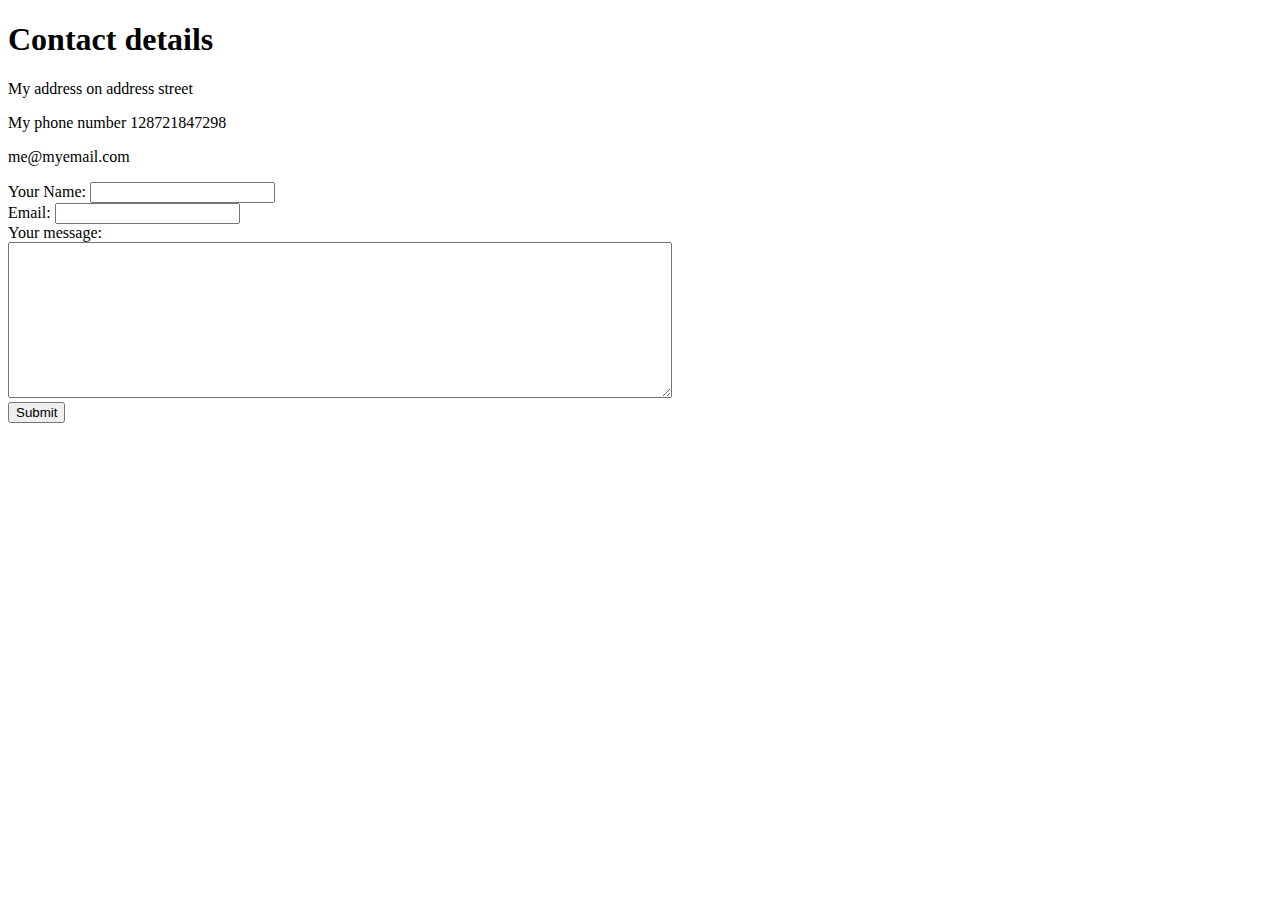
<file: contact.html>
<!DOCTYPE html>
<html lang="en" dir="ltr">
  <head>
    <meta charset="utf-8">
    <title></title>
  </head>
  <body>
    <h1>Contact details</h1>
    <p>
      My address on address street
      </p>
      <p>
        My phone number 128721847298
        </p>
        <p>me@myemail.com</p>
        <form class="" action="mailto:luashley91@gmail.com" method="post" enctype="text/plain">
          <label>Your Name:</label>
          <input type="text" name="yourName" value=""><br>
          <label>Email:</label>
          <input type="email" name="yourEmail" value=""><br>
          <label>Your message:</label><br>
          <textarea name="yourMessage" rows="10" cols="80"></textarea><br>
          <input type="submit" name="">
        </form>
  </body>
</html>
</file>
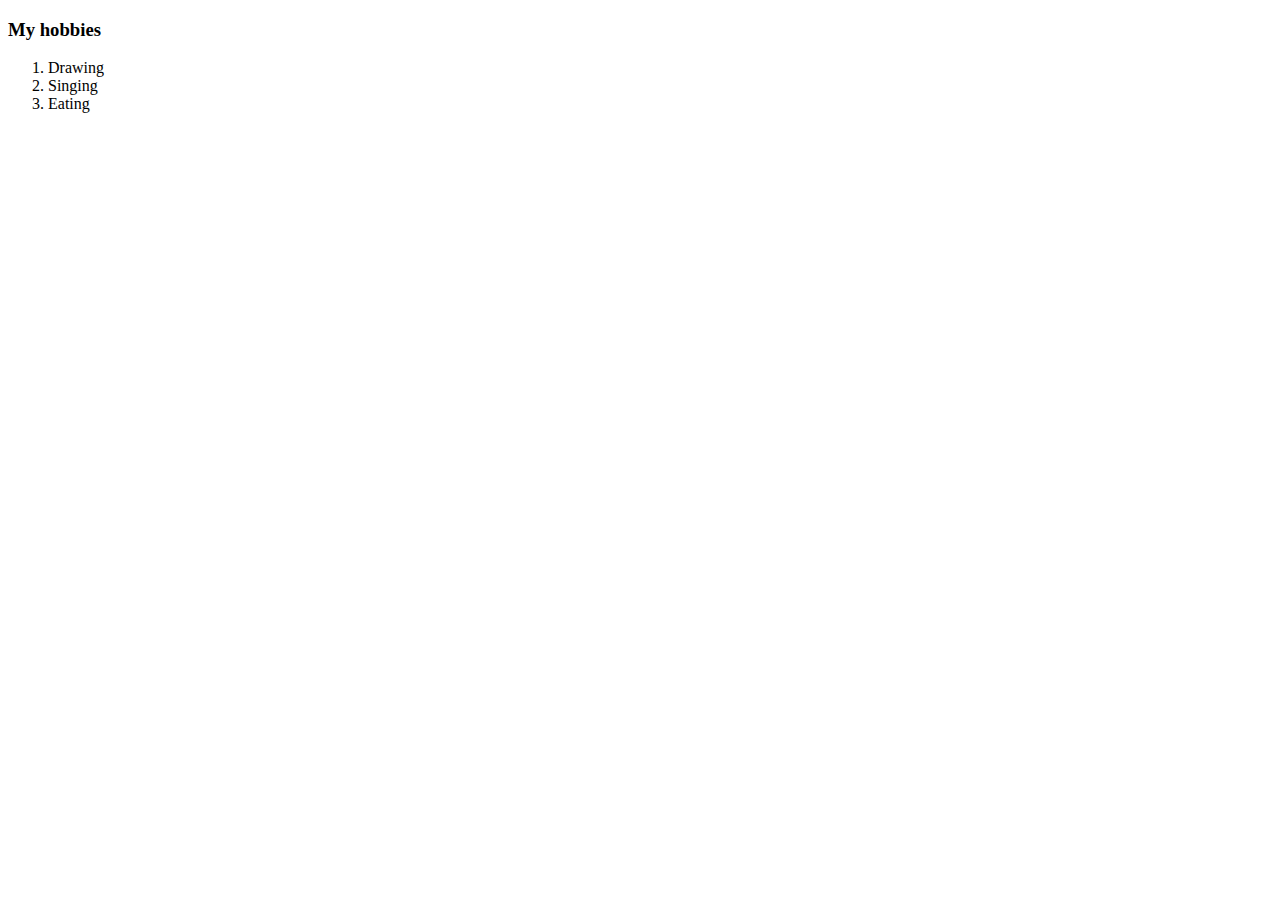
<file: hobbies.html>
<!DOCTYPE html>
<html lang="en" dir="ltr">
  <head>
    <meta charset="utf-8">
    <title>My Hobbies</title>
  </head>
  <body>
    <h3>My hobbies</h3>
    <ol>
      <li>
        Drawing
      </li>
      <li>
        Singing
      </li>
      <li>
        Eating
      </li>
    </ol>
  </body>
</html>
</file>
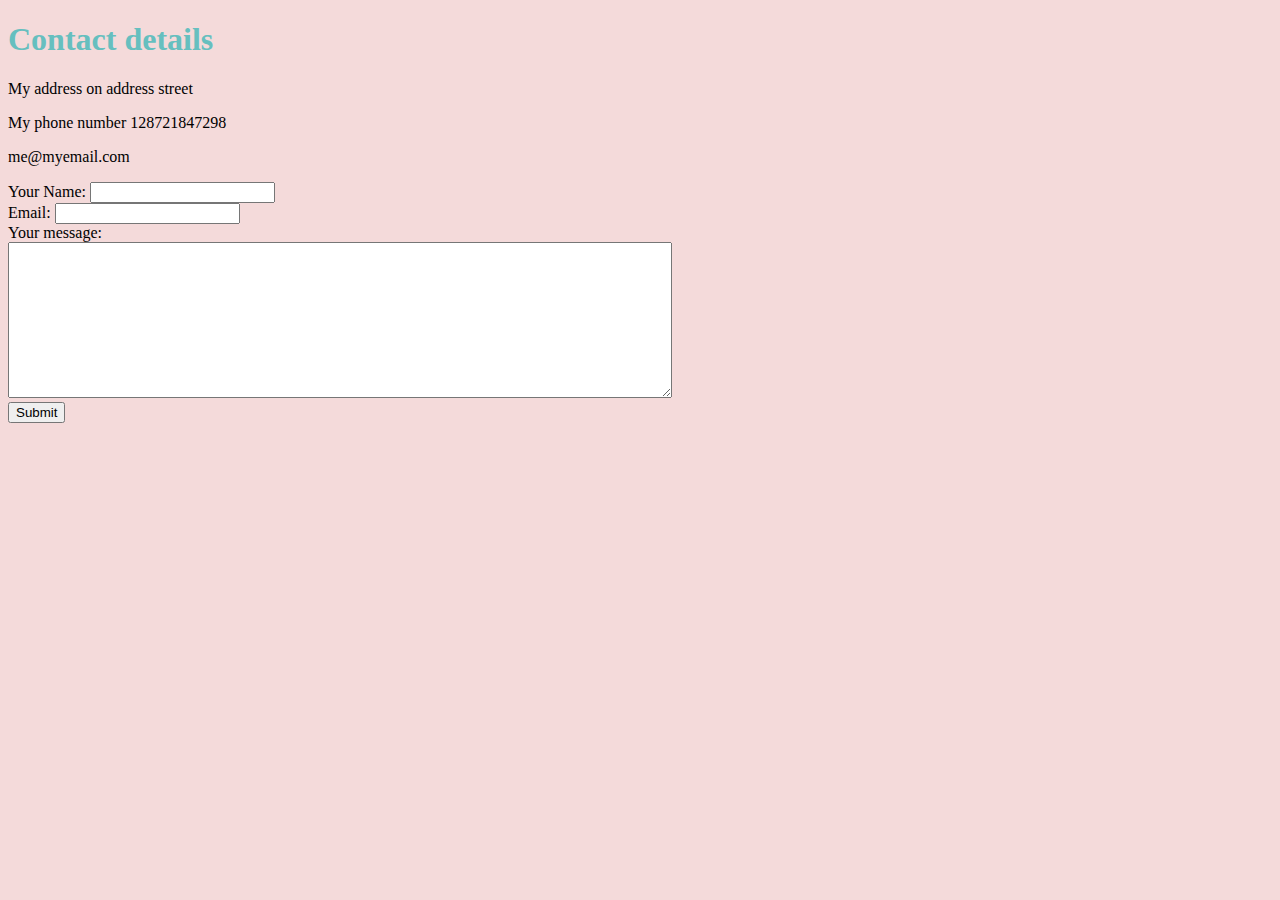
<file: udemy/HTML - Personal Site/contact.html>
<!DOCTYPE html>
<html lang="en" dir="ltr">
  <head>
    <meta charset="utf-8">
    <link rel="stylesheet" href="css/styles.css">
    <title></title>
  </head>
  <body>
    <h1>Contact details</h1>
    <p>
      My address on address street
      </p>
      <p>
        My phone number 128721847298
        </p>
        <p>me@myemail.com</p>
        <form class="" action="mailto:luashley91@gmail.com" method="post" enctype="text/plain">
          <label>Your Name:</label>
          <input type="text" name="yourName" value=""><br>
          <label>Email:</label>
          <input type="email" name="yourEmail" value=""><br>
          <label>Your message:</label><br>
          <textarea name="yourMessage" rows="10" cols="80"></textarea><br>
          <input type="submit" name="">
        </form>
  </body>
</html>
</file>
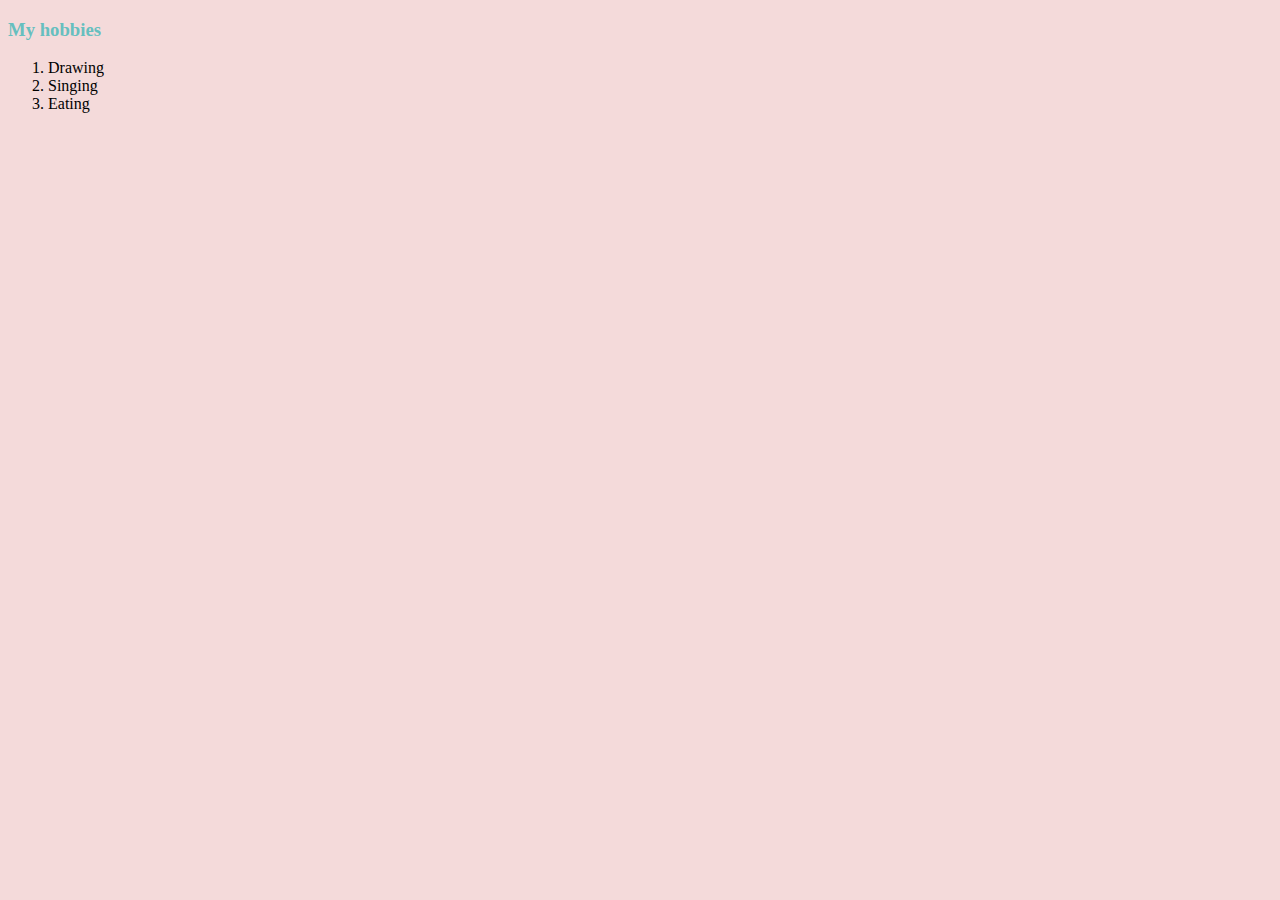
<file: udemy/HTML - Personal Site/hobbies.html>
<!DOCTYPE html>
<html lang="en" dir="ltr">
  <head>
    <meta charset="utf-8">
    <title>My Hobbies</title>
  <link rel="stylesheet" href="css/styles.css">
  </head>
  <body>
    <h3>My hobbies</h3>
    <ol>
      <li>
        Drawing
      </li>
      <li>
        Singing
      </li>
      <li>
        Eating
      </li>
    </ol>
  </body>
</html>
</file>
<file: udemy/HTML - Personal Site/css/styles.css>
body {
  background-color: #f4dada;
}

hr {
  border-color: #ffb6b9;
  border-style: none;
  border-top-style: dotted;
  border-width: 6px;
  height: 8px;
  width: 8%;
}

h1 {
  color: #66bfbf;
}
h3 {
  color: #66bfbf;
}
</file>
